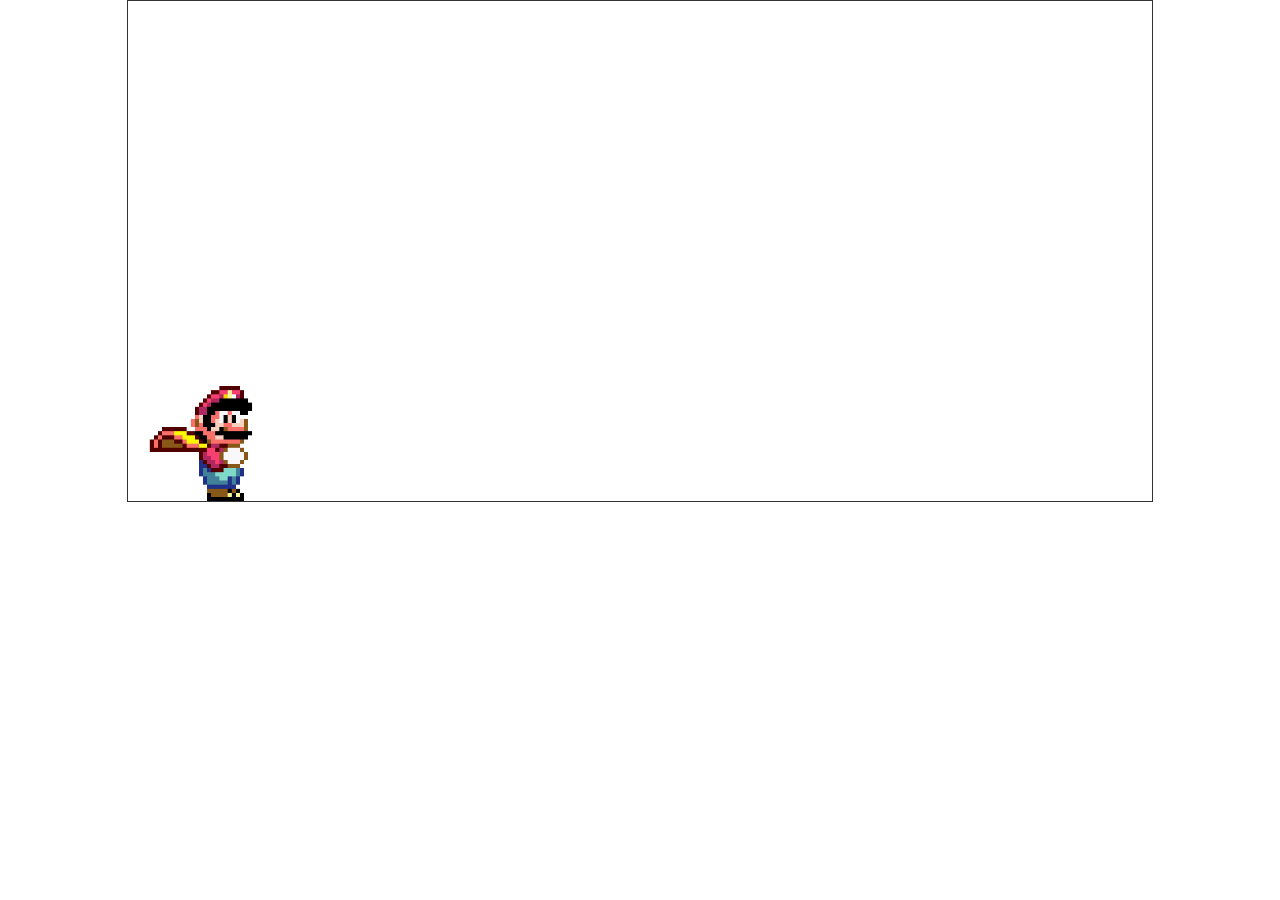
<file: jogomario/index.html>
<!DOCTYPE html>
<html lang="pt-br">
<head>
    <meta charset="UTF-8">
    <meta name="viewport" content="width=device-width, initial-scale=1.0">
    <title>Mario Jump</title>
    <link rel="stylesheet" href="estilo.css">
   </head>
<body>
    <div class="game-board">
        <img src="imagens/pipe.png" alt="pipe" class="pipe">
        <img src="imagens/mario.gif" alt="mario" class="mario">
    </div>
</body>
</html>
</file>
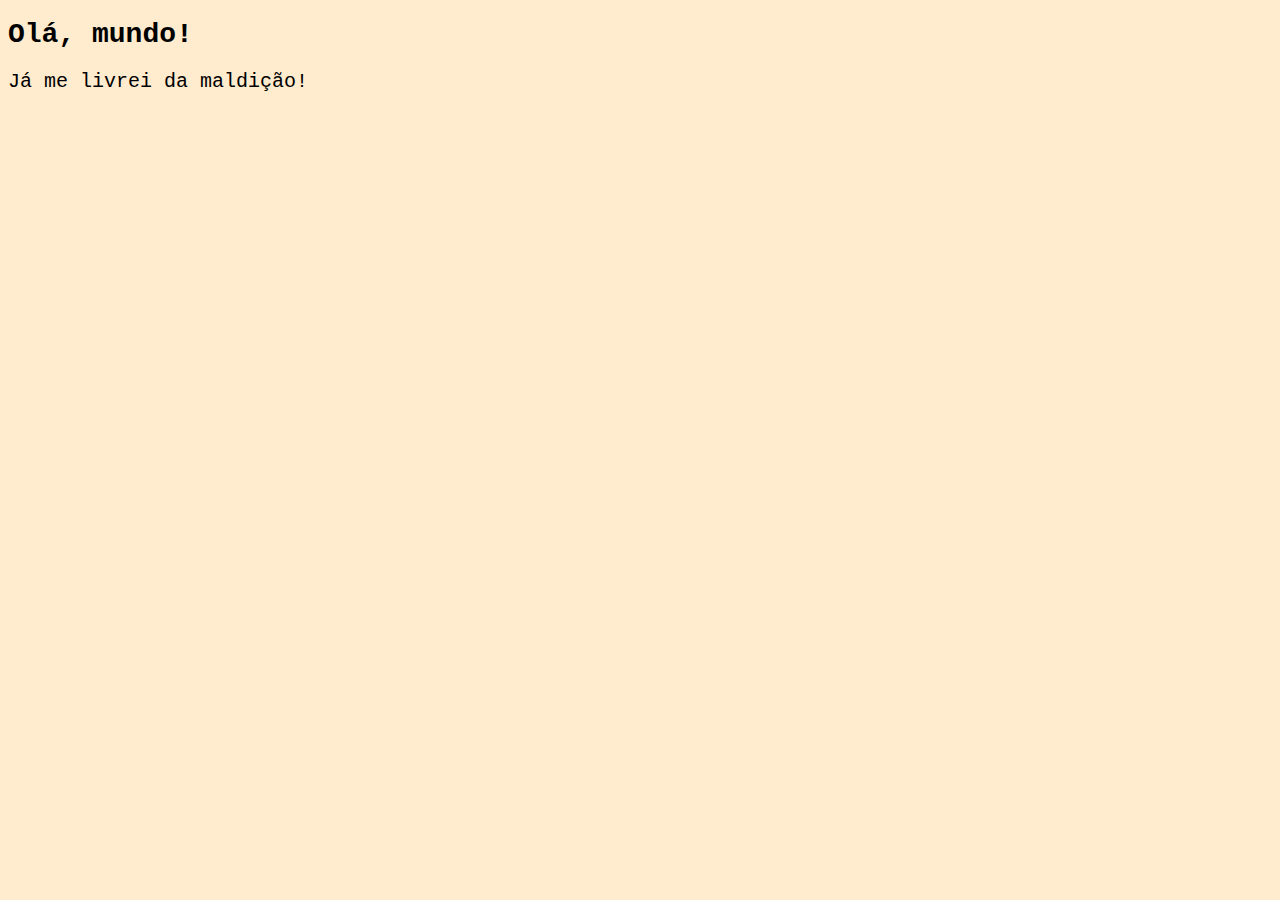
<file: Aula 04/ex001.html>
<!DOCTYPE html>
<html lang="pt-br">
<head>
    <meta charset="UTF-8">
    <meta name="viewport" content="width=device-width, initial-scale=1.0">
    <style>
        body {
            background-color: blanchedalmond;
            color: black;
            font-family: 'Courier New', Courier, monospace;
            font-weight: bold;
        }

        h1 {
            font-size: 28px;
        }

        p {
            font-size: 20px;
            font-weight: normal;
        }
    </style>
    <title>Primeiro programa</title>
</head>
<body>
    <h1>Olá, mundo!</h1>
    <p>Já me livrei da maldição!</p>
    <script>
        window.alert('Minha primeira mensagem')
        window.confirm('Esta gostando do JS?') //Janela com botão Ok e Cancelar.
        window.prompt('Qual é seu nome?')//Pergunta o Nome. 
    </script>
</body>
</html>
</file>
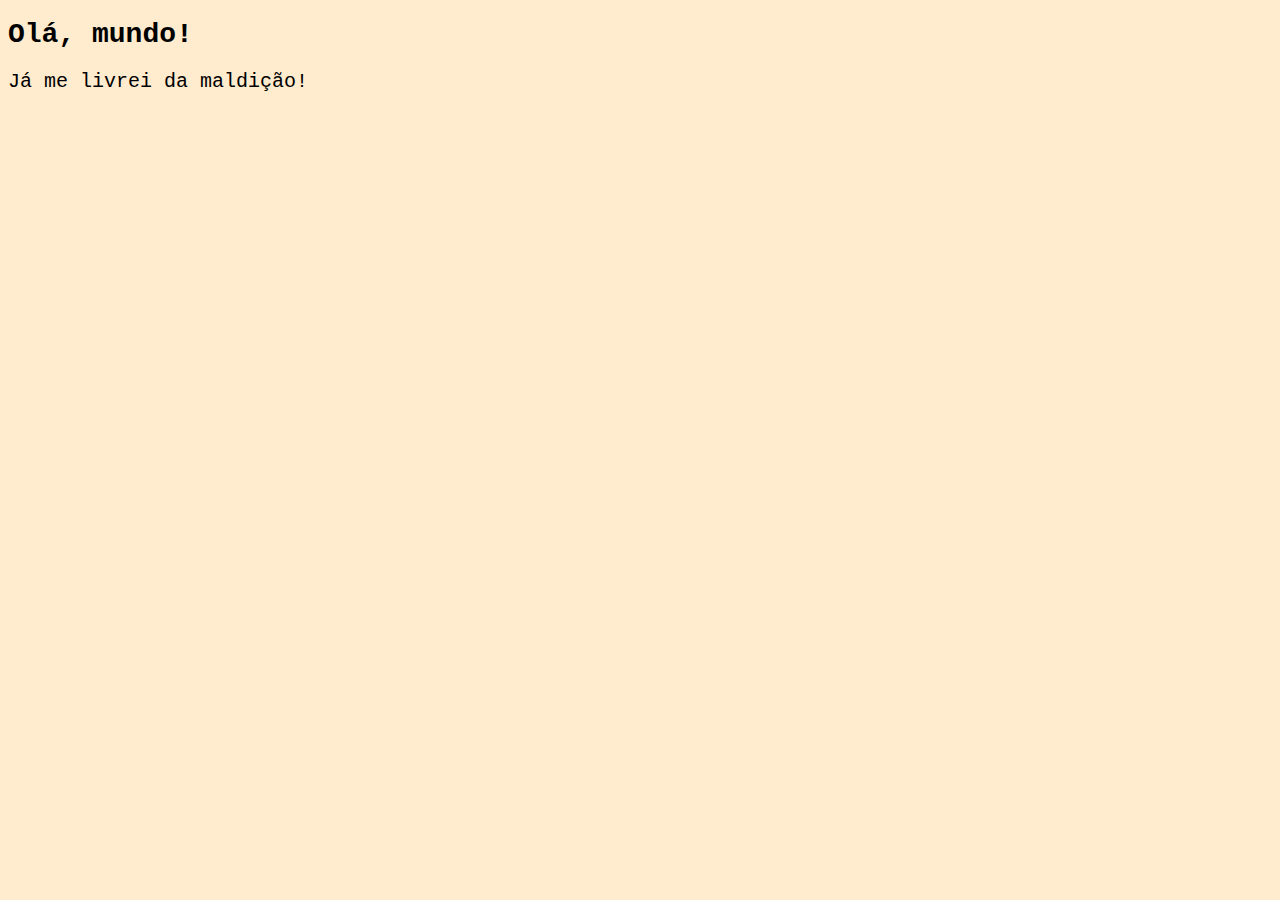
<file: Aula 06/ex002.html>
<!DOCTYPE html>
<html lang="pt-br">
<head>
    <meta charset="UTF-8">
    <meta name="viewport" content="width=device-width, initial-scale=1.0">
    <style>
        body {
            background-color: blanchedalmond;
            color: black;
            font-family: 'Courier New', Courier, monospace;
            font-weight: bold;
        }

        h1 {
            font-size: 28px;
        }

        p {
            font-size: 20px;
            font-weight: normal;
        }
    </style>
    <title>Primeiro programa</title>
</head>
<body>
    <h1>Olá, mundo!</h1>
    <p>Já me livrei da maldição!</p>
    <script>
        var nome = window.prompt('Qual é seu nome?')//Pergunta o Nome.
        window.alert('É um grande prazer te conhecer,' + nome) //concatenação + 
    </script>
</body>
</html>
</file>
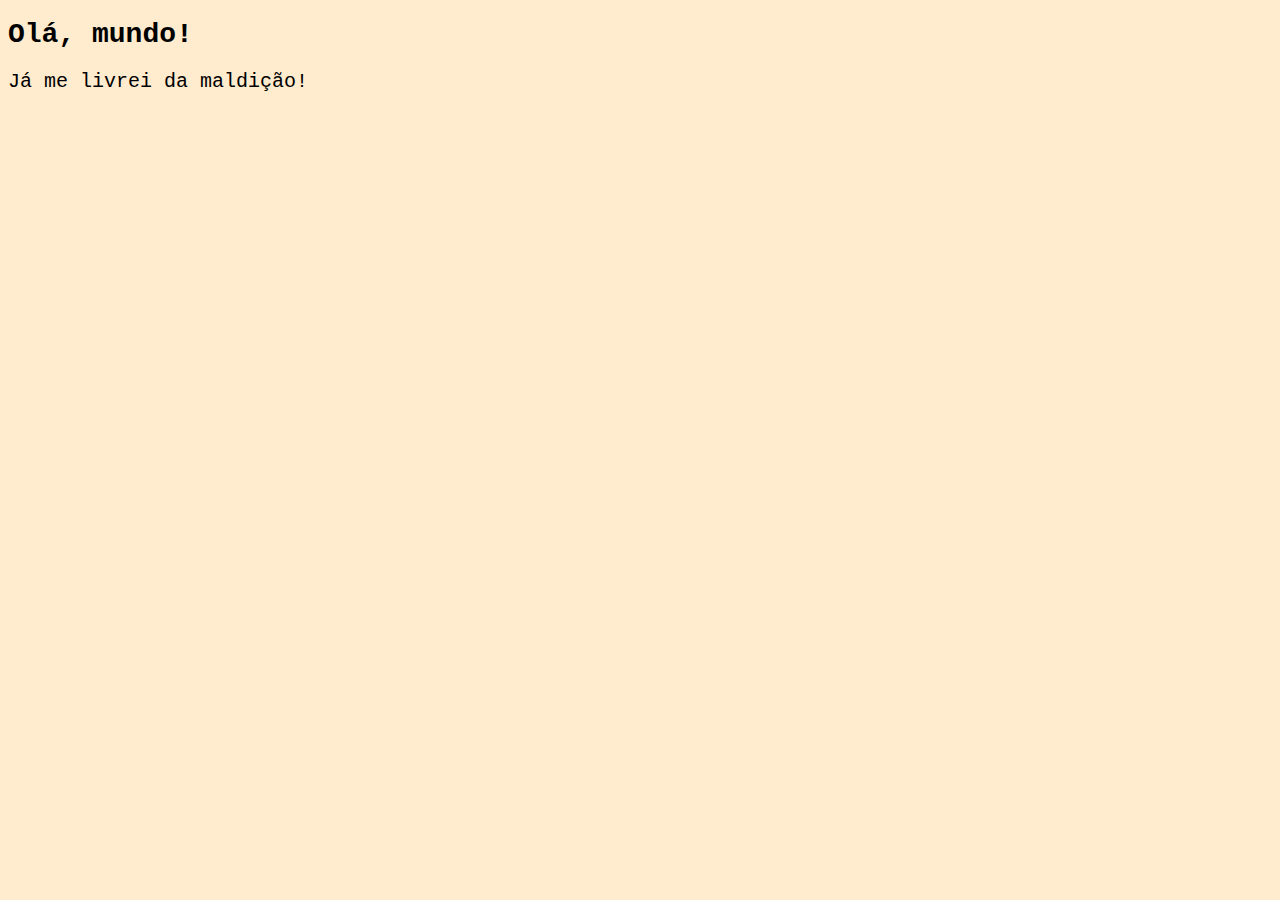
<file: Aula 06/ex003.html>
<!DOCTYPE html>
<html lang="pt-br">
<head>
    <meta charset="UTF-8">
    <meta name="viewport" content="width=device-width, initial-scale=1.0">
    <style>
        body {
            background-color: blanchedalmond;
            color: black;
            font-family: 'Courier New', Courier, monospace;
            font-weight: bold;
        }

        h1 {
            font-size: 28px;
        }

        p {
            font-size: 20px;
            font-weight: normal;
        }
    </style>
    <title>Primeiro programa</title>
</head>
<body>
    <h1>Olá, mundo!</h1>
    <p>Já me livrei da maldição!</p>
    <script>
        var n1 = Number(window.prompt('Digite um número')) //string
        var n2 = Number(window.prompt('Digite outro número')) //string
        var s = n1 + n2
        window.alert('A soma dos valores é, ' +s)
        // number + number para adição
        // string + string para concatenação
        //string para número: Nunber.parseInt(n) para número inteiro ou Number.parseFloat(n) para número real
        //Number(n) é o comando simplificado mas é importante saber os outros dois 
        //Número para String: String(n) ou n.toString()
        //Formatando Strings: s.lenght - quantos caracteres a string tem; s.toUpperCase() - tudo para MAIÚSCULAS; s.toLowerCasa() - tudo para minúsculas.
    </script>
</body>
</html>
</file>
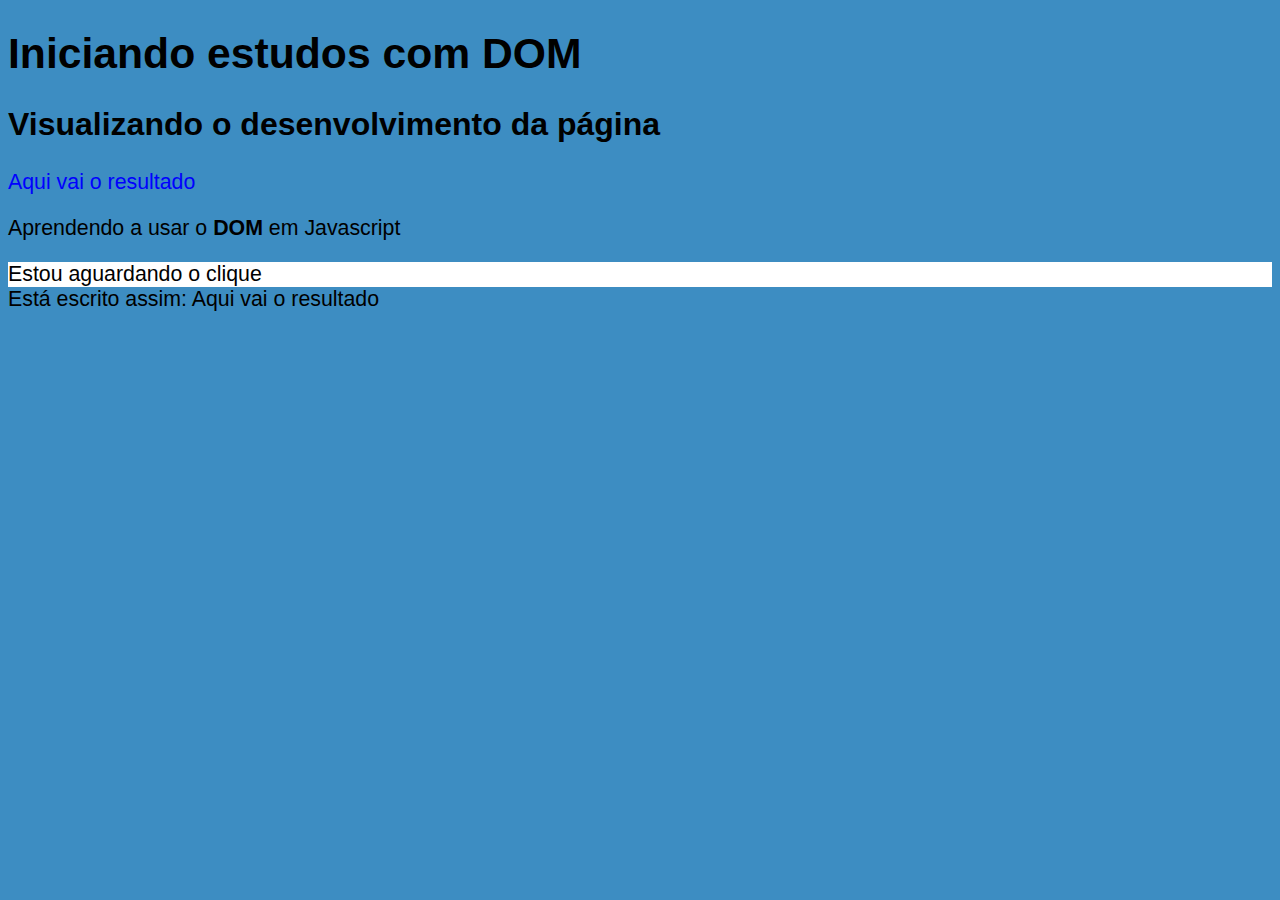
<file: Aula 06/ex005.html>
<!DOCTYPE html>
<html lang="pt-br">
<head>
    <meta charset="UTF-8">
    <meta name="viewport" content="width=device-width, initial-scale=1.0">
    <title>DOM - Document Object Model</title>
    <style>
        body {
            background-color: rgb(61, 141, 194);
            font-size: white;
            font: normal 16pt Arial, Helvetica, sans-serif;
        }
    </style>
</head>
<body>
    <h1>Iniciando estudos com DOM</h1>
    <h2>Visualizando o desenvolvimento da página</h2>
    <p>Aqui vai o resultado</p>
    <p>Aprendendo a usar o <strong>DOM</strong> em Javascript</p>
    <div id="msg">Clique em mim</div>
    <script>
        var p1 = window.document.getElementsByTagName('p')[0];
        window.document.write('Está escrito assim: ' + p1.innerText);
        p1.style.color = 'blue';
        var d = window.document.getElementById('msg');
        d.style.background = 'white'; 
        d.innerText = 'Estou aguardando o clique';
    </script>
</body>
</html>
</file>
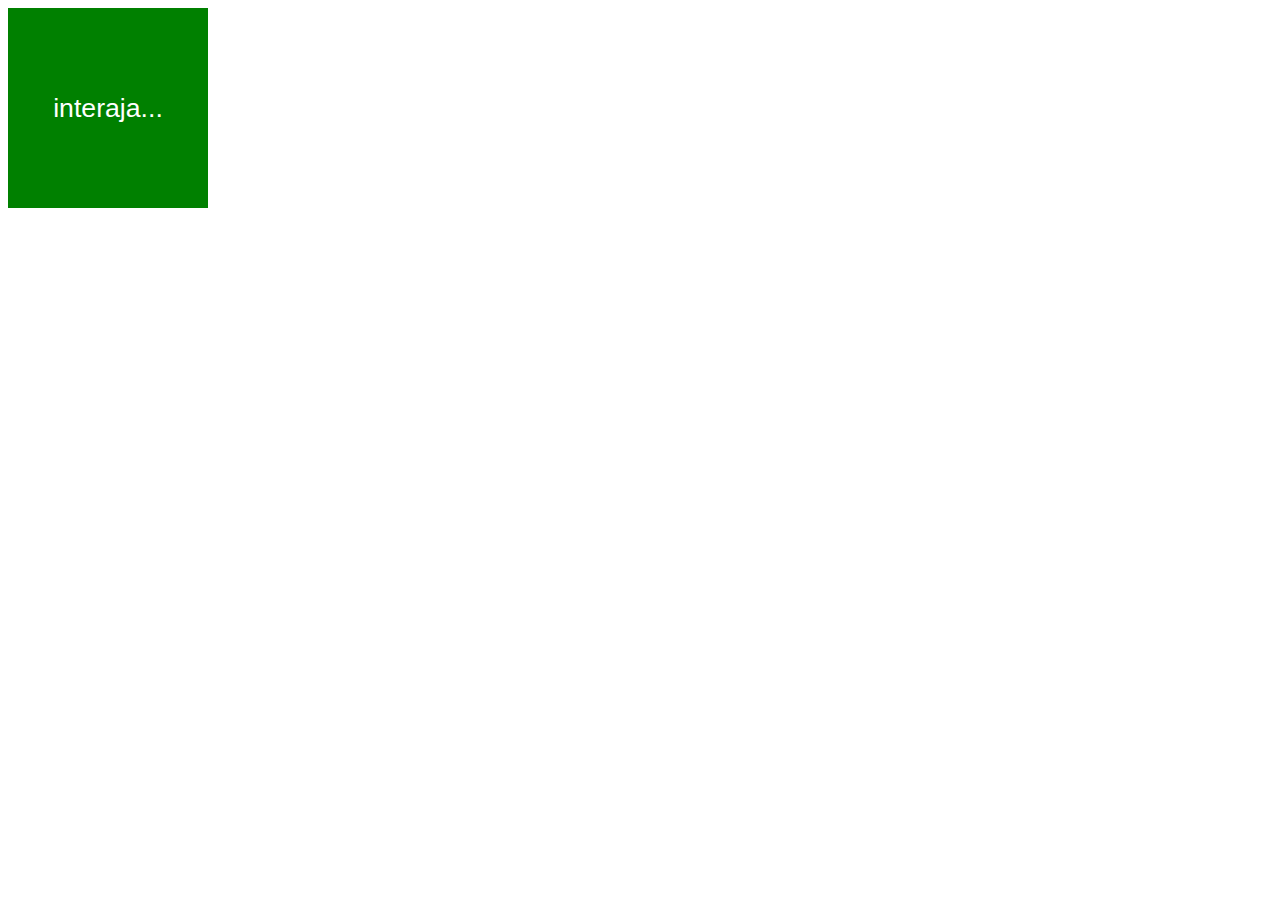
<file: Aula 10/ex001.html>
<!DOCTYPE html>
<html lang="pt-br">
<head>
    <meta charset="UTF-8">
    <meta name="viewport" content="width=device-width, initial-scale=1.0">
    <title>Eventos DOM</title>
    <style>
        div#area {
            font: normal 20pt Arial;
            background-color: green;
            color: white;
            width: 200px;
            height: 200px;
            line-height: 200px;
            text-align: center;
        }
    </style>
</head>
<body>
    <div id="area"> <!--Quando eu clicar em cima da div, dispara o clicar-->
        interaja...
    </div>

    <script>
        var area = window.document.getElementById('area')
        area.addEventListener('click', clicar)
        area.addEventListener('mouseenter', entrar)
        area.addEventListener('mouseout', sair)
        function clicar() {
            area.innerText = 'Clicou!'
            area.style.background = 'red'
        }
        function entrar() {
            area.innerText = 'Entrou!'
        }
        function sair() {
            area.innerText = 'Sair!'
            area.style.background = 'green'
        }
    </script>
</body>
</html>
</file>
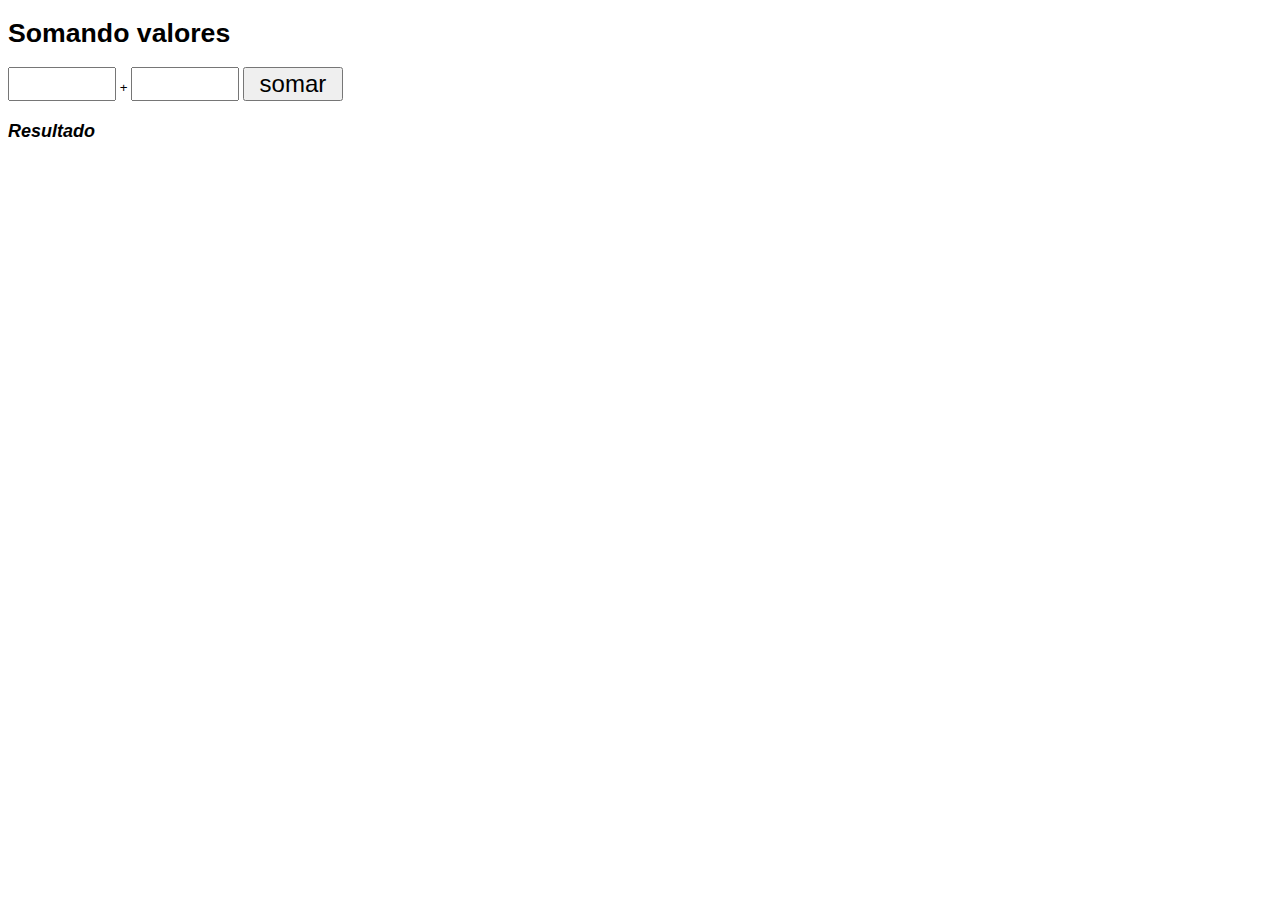
<file: Aula 10/ex002.html>
<!DOCTYPE html>
<html lang="pt-br">
<head>
    <meta charset="UTF-8">
    <meta name="viewport" content="width=device-width, initial-scale=1.0">
    <title>Somando valores</title>
    <style>
        body {
            font: normal 10pt Arial;
        }
        input {
            font: normal 18pt Arial;
            width: 100px;
        }
        #res{
            font-size: large;
            margin-top: 20px;
            font-style: italic;
            font-weight: bold;
        }
    </style>
</head>
<body>
    <h1>Somando valores</h1>
    <input type="number" name="txtr1" id="txtr1"> +
    <input type="number" name="txtr2" id="txtr2">
    <input type="button" value="somar" onclick="somar()">
    <div id="res">Resultado</div>
    <script>
        function somar() {
            var tn1 = window.document.getElementById('txtr1')
            var tn2 = window.document.querySelector('input#txtr2')
            var res = window.document.getElementById ('res')
            var n1 = Number(tn1.value)
            var n2 = Number(tn2.value)
            var s = n1 + n2
            res.innerHTML = `A soma entre ${n1} e ${n2} é igual a ${s}`
         }
    </script>
</body>
</html>
</file>
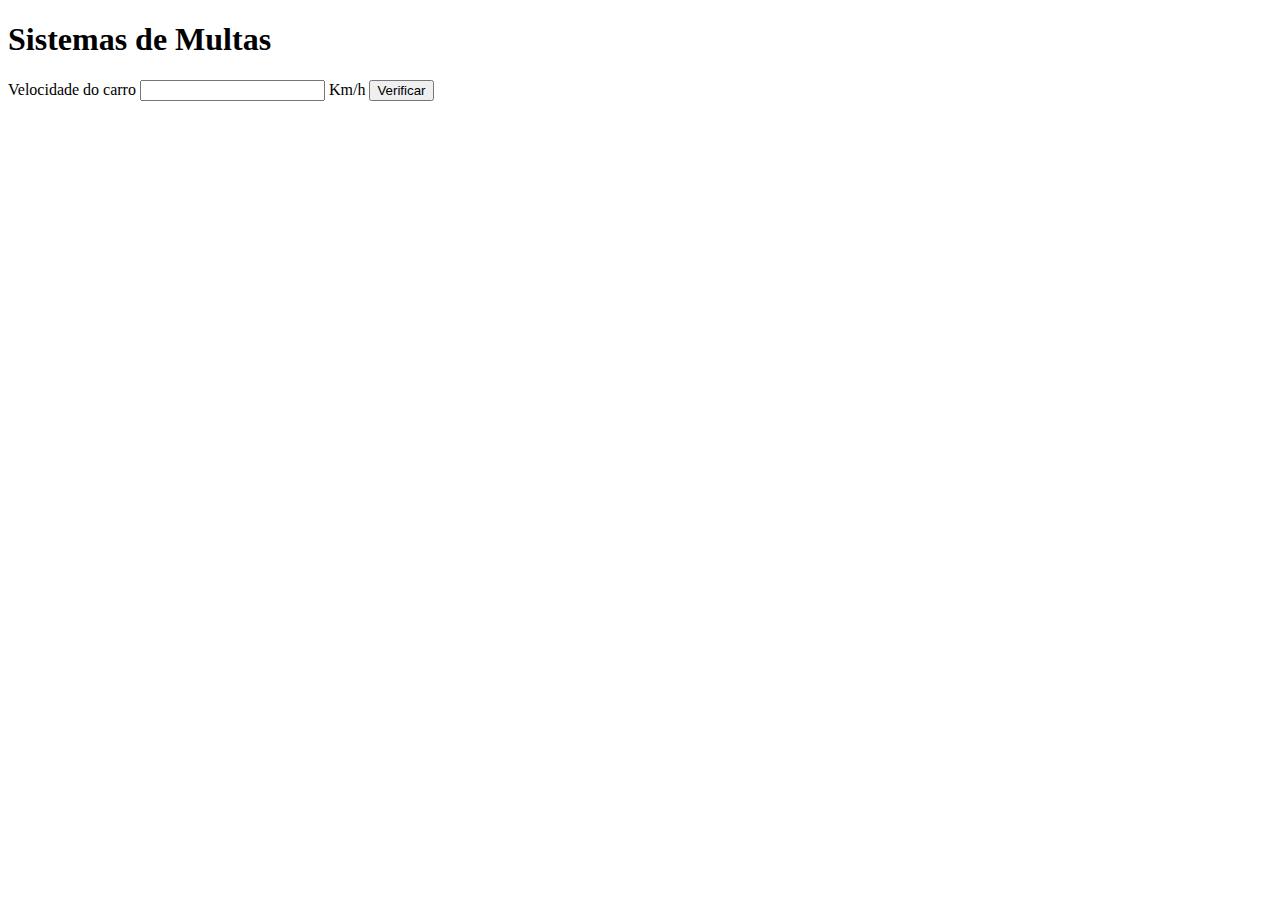
<file: Aula 11/ex010.html>
<!DOCTYPE html>
<html lang="pt-br">
<head>
    <meta charset="UTF-8">
    <meta name="viewport" content="width=device-width, initial-scale=1.0">
    <title>DETRAN</title>
</head>
<body>
<h1>Sistemas de Multas</h1>
Velocidade do carro <input type="number" id="txvel"> Km/h 
<input type="button" value="Verificar" onclick="calcular()">
<div id="res"></div>
<script>
    function calcular(){
        var txvel = document.getElementById("txvel")
        var res = document.getElementById("res")
        var vel = Number(txvel.value)
        res.innerHTML = `<p>Sua velocidade é de <strong>${vel} Km/h</strong></p>`
        if (vel > 60){
            res.innerHTML += `<p>Você foi <strong>MULTADO</strong> por excesso de velocidade!</p>`
        }
        res.innerHTML += `<p>Use sempre cinto de segurança!</p>`
    }
</script>
</body>
</html>
</file>
<file: jogomario/estilo.css>
* {
    margin: 0;
    padding: 0;
}

.game-board {
    width: 80%;
    height: 500px;
    border: 1px solid #333;
    margin: 0 auto;
    position: relative;
    overflow: hidden;
}

.pipe {
    position: absolute;
    bottom: 0;
    width: 80px;
    right: -80px;
    animation: pipe-animation 2s infinite linear;
}

.mario {
    width: 150px;
    position: absolute;
    bottom: 0;
    animation: jump 500ms ease-out;
}

.jump {
    animation: jump 500ms ease-out;
}

@keyframes pipe-animation {
    from {
        right: 0;
    }
    to {
        right: 100%;
    }
}

@keyframes jump {
    0% {
        bottom: 0;
    }

    40% {
        bottom: 180px;
    }
    
    50% {
        bottom: 180px;
    }

    60% {
        bottom: 180px;
    }
    
    100% { 
        bottom: 0;
    }
}
</file>
